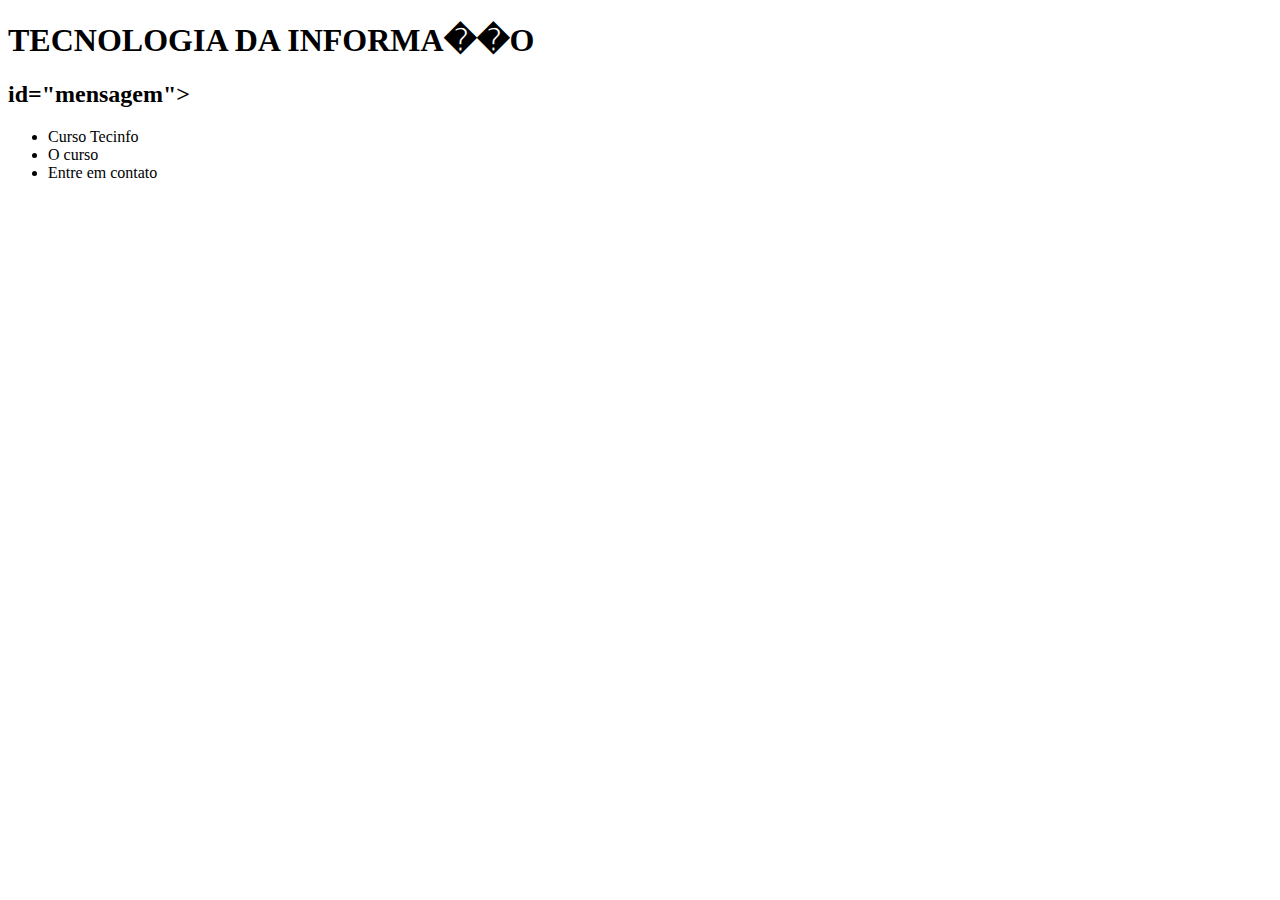
<file: index.html>
<!DOCTYPE html>
<!DOCTYPE html>
<html>
<head>

    <meta charget="uft-8"/>
    <meta name="description" content="tecinfo">
    <meta name="keyworks" content="TECNOLOGIA DA INFORMA��O">
    <!-- tags meta, link e title ... -->
    <script src="principal.js"></script>
</head>
<body onload="trocaBanner;">

	<!-- tag h1 ... -->
    <h1>TECNOLOGIA DA INFORMA��O</h1>
    <h2> id="mensagem"></h2>
    <ul>
       <li>Curso Tecinfo</li>
       <li>O curso</li>
       <li>Entre em contato</li>
    </ul>
</body>
</html>
</file>
